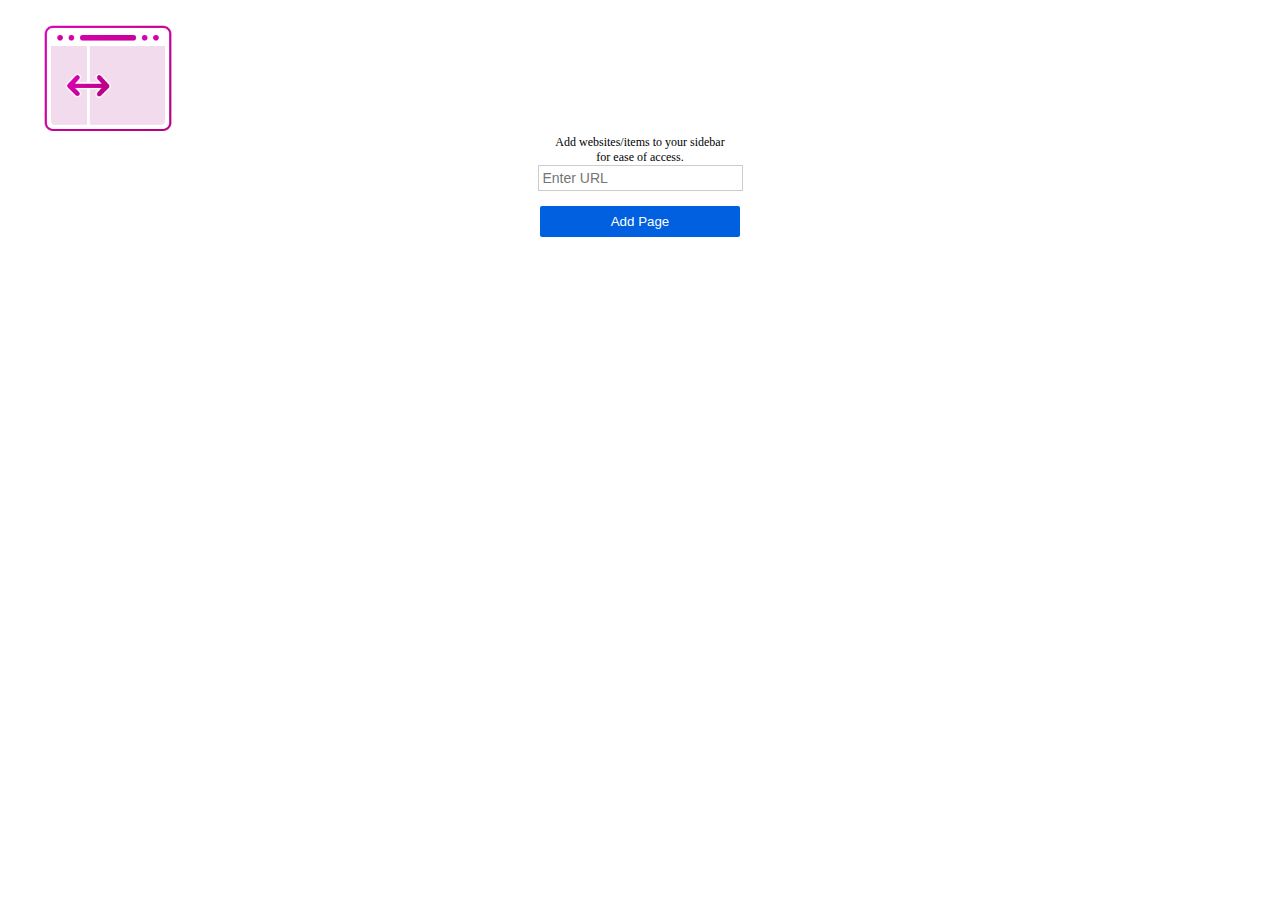
<file: index.html>
<!DOCTYPE html>
<html lang="">
  <head>
    <meta charset="utf-8" />
    <link rel="stylesheet" href="styles/main.css" />
  </head>
  <body>
    <img src="images/in-content-icon.png" width="200" />
    <p id="instructions">
      Add websites/items to your sidebar for ease of access.
    </p>
    <input type="text" id="url" placeholder="Enter URL" />
    <button id="addPageButton">Add Page</button>
    <script type="module" src="js/main.js"></script>
  </body>
</html>
</file>
<file: styles/main.css>
/* This was stolen from firefox and is under MPL 2.0" */

#instructions {
    text-align: center;
    font-size: 12px;
    padding: 0 11px;
    max-width: 15em;
    margin: 0 auto;
}

#url {
    display: block;
    padding: 4px;
    font-size: 14px;
    width: calc(100% - 22px);
    max-width: 195px;
    border: 1px solid #ccc;
    resize: none;
    margin: 0 auto;
}

/* id addPageButton with color of #0060df  and font-size of 1.5em */
#addPageButton {
    display: block;
    background-color: #0060df;
    color: white;
    border: 0;
    border-radius: 2px;
    margin: 15px auto;
    padding: 8px;
    text-shadow: none;
    width: calc(100% - 22px);
    max-width: 200px;
    text-overflow: ellipsis;
    white-space: nowrap;
    overflow: hidden;
}
/* addPageButton hover */
#addPageButton:hover {
    background-color: #003eaa;
}
  
#addPageButton:hover:active {
    background-color: #002275;
}
</file>
